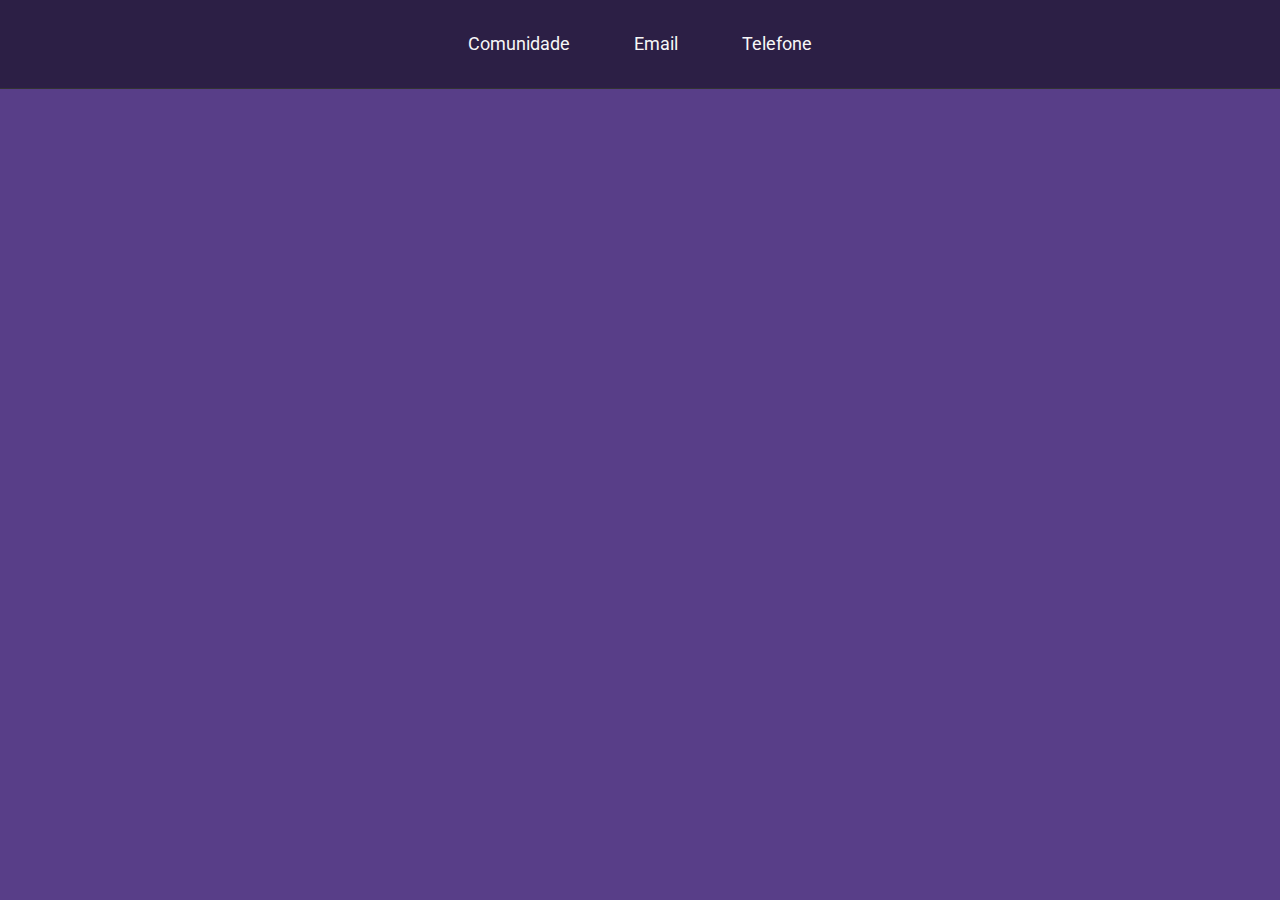
<file: desafio2-1/index.html>
<!DOCTYPE html>
<html>
    <head>
        <link rel="icon" href="https://raw.githubusercontent.com/Rocketseat/bootcamp-launchbase-desafios-02/master/desafios/favicon.ico" type="image/x-icon" />
        <link href="https://fonts.googleapis.com/css2?family=Baloo+Bhaina+2&family=Roboto&display=swap" rel="stylesheet">
        <title>Desafio 2-1</title>
        <style>
            * {
                padding: 0px;
                margin: 0px;
                border: 0px;
            }
            body {
                background: rgb(88, 62, 136);
                font-family: 'Roboto', sans-serif;
                text-align: center;
            }
            .menu {
                background: rgba(0, 0, 0, 0.493);
                padding: 30px;
                border-bottom: 1px solid #333333;
            }
            header div a {
                color: rgb(247, 247, 247);
                font-size: 18px;
                line-height: 28px;
                margin: 0px 30px;
                text-decoration-line: none;
            }
            header div a:hover {
                color:#000000da;
                transition: 200ms;
            }
        </style>
    </head>
    <body>
        <header>        
            <div class="menu">
            <a href="http://discordapp.com/invite/gCRAFhc">Comunidade</a>
            <a href="mailto:oi@rocketseat.com.br">Email</a>
            <a href="tel:+5547992078767">Telefone</a>
        </header>
        </div>
    </body>
</html>
</file>
